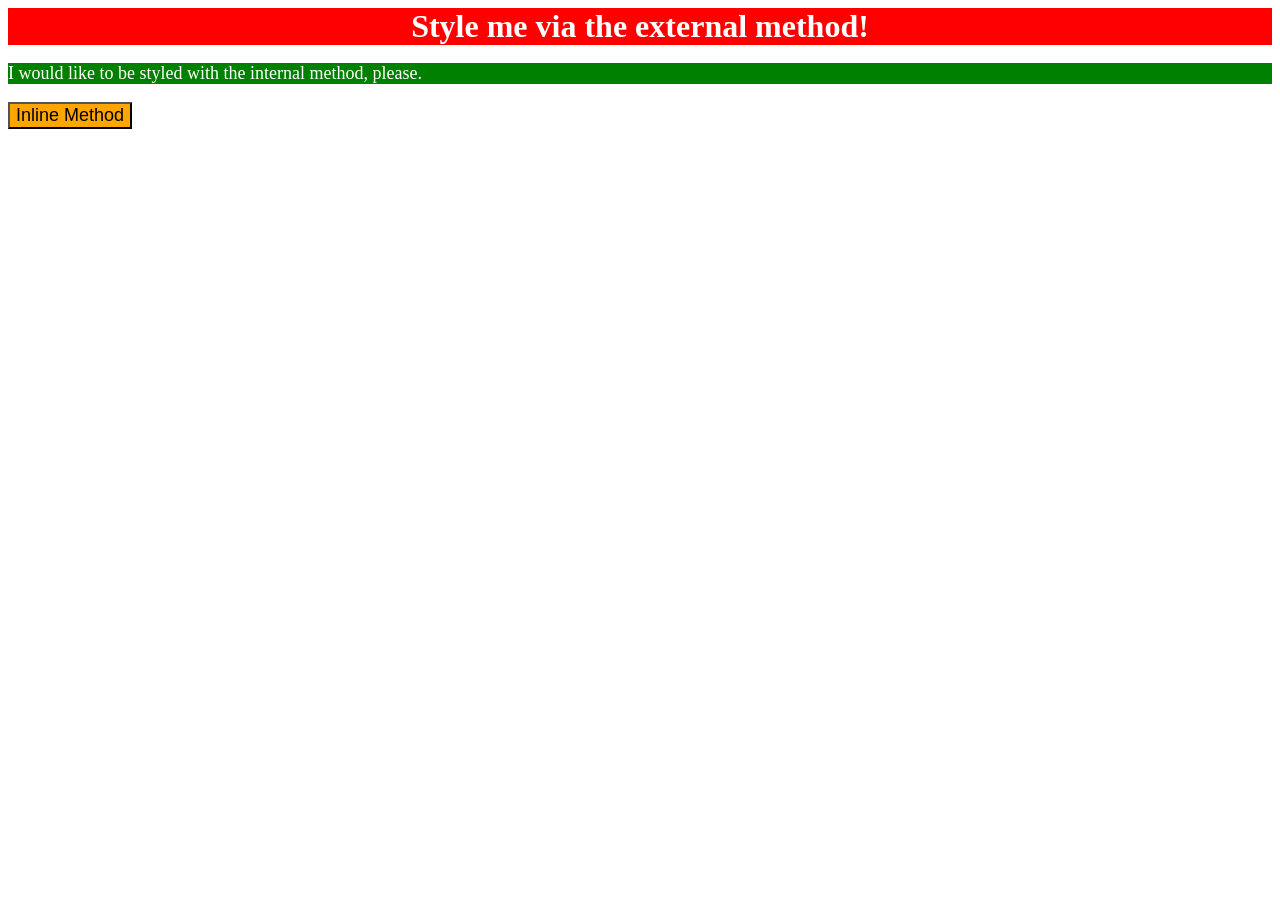
<file: foundations/intro-to-css/01-css-methods/index.html>
<!DOCTYPE html>
<html lang="en">
  <head>
    <meta charset="UTF-8">
    <meta http-equiv="X-UA-Compatible" content="IE=edge">
    <meta name="viewport" content="width=device-width, initial-scale=1.0">
    <title>Methoßds for Adding CSS</title>
    <link rel="stylesheet" href="style.css">
    <style>
    p {
      color: white;
      background-color: green;
      font-size: 18px;
    }
  </style>
  </head>
  <body>
    <div>Style me via the external method!</div>
    <p>I would like to be styled with the internal method, please.</p>
    <button style="background-color: orange; font-size: 18px;">Inline Method</button>
  </body>
</html>
</file>
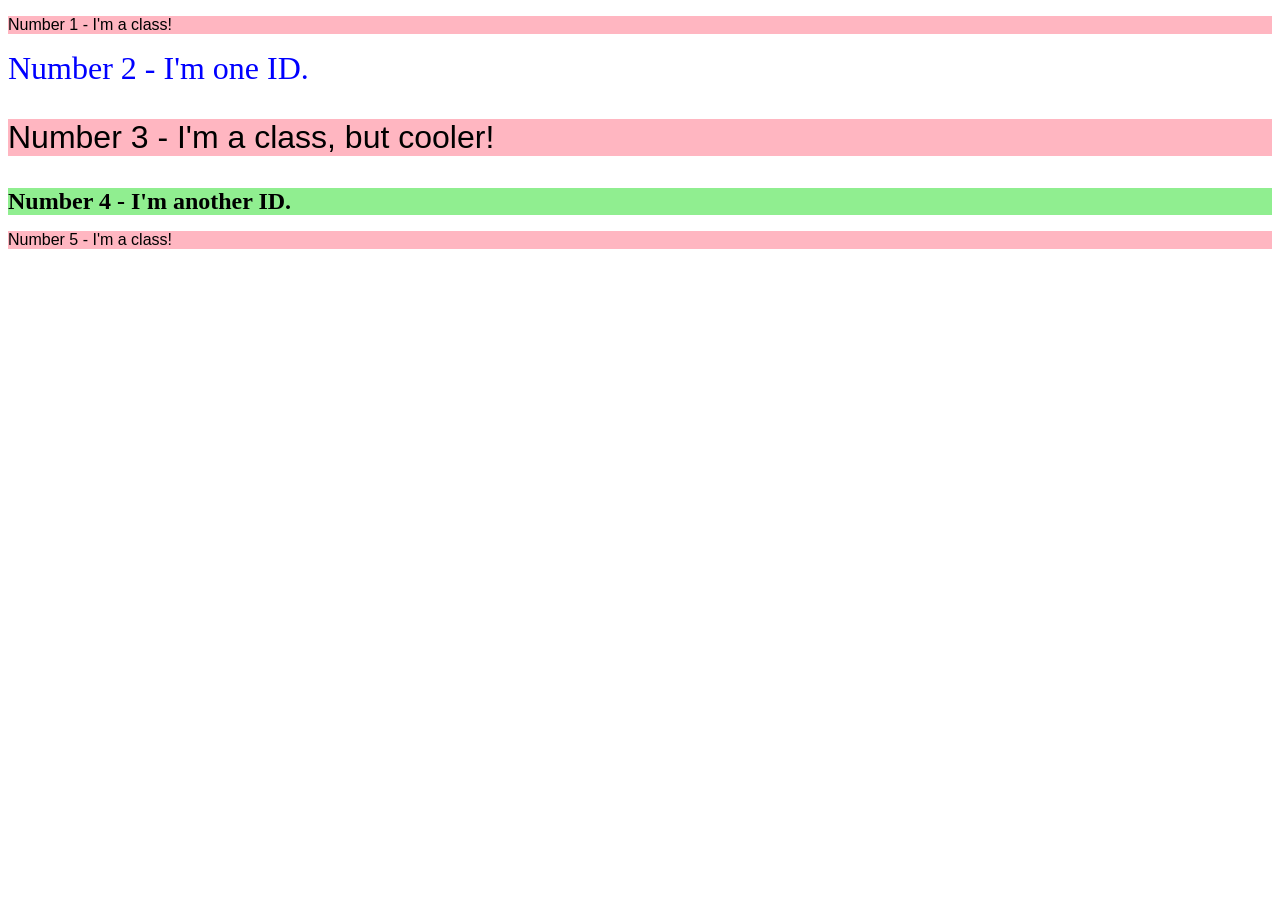
<file: foundations/intro-to-css/02-class-id-selectors/index.html>
<!DOCTYPE html>
<html lang="en">
  <head>
    <meta charset="UTF-8">
    <meta http-equiv="X-UA-Compatible" content="IE=edge">
    <meta name="viewport" content="width=device-width, initial-scale=1.0">
    <title>Class and ID Selectors</title>
    <link rel="stylesheet" href="style.css">
  </head>
  <body>
    <p>Number 1 - I'm a class!</p>
    <div class="two">Number 2 - I'm one ID.</div>
    <p id="three">Number 3 - I'm a class, but cooler!</p>
    <div class="four">Number 4 - I'm another ID.</div>
    <p>Number 5 - I'm a class!</p>
  </body>
</html>
</file>
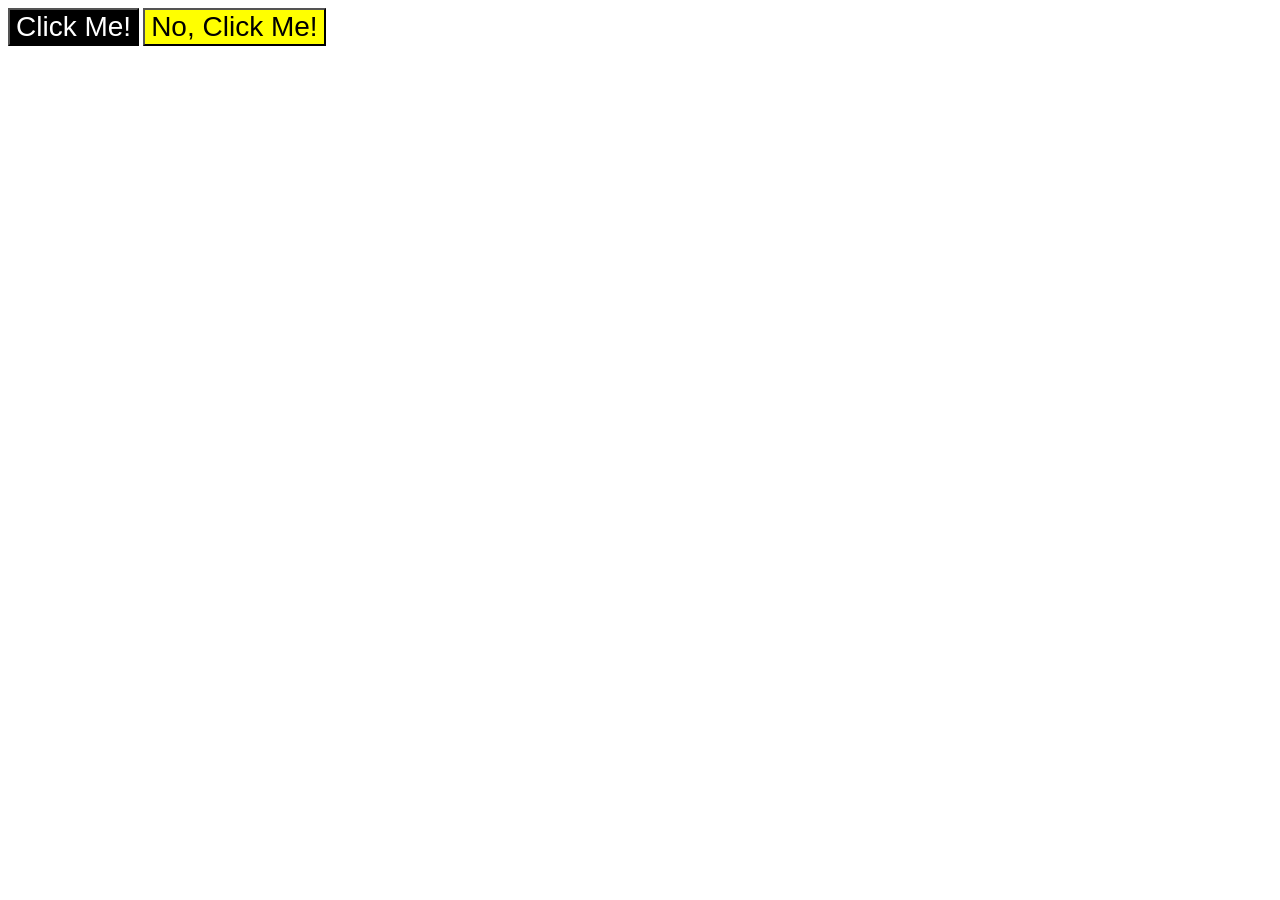
<file: foundations/intro-to-css/03-grouping-selectors/index.html>
<!DOCTYPE html>
<html lang="en">
  <head>
    <meta charset="UTF-8">
    <meta http-equiv="X-UA-Compatible" content="IE=edge">
    <meta name="viewport" content="width=device-width, initial-scale=1.0">
    <title>Grouping Selectors</title>
    <link rel="stylesheet" href="style.css">
  </head>
  <body>
    <button class="left">Click Me!</button>
    <button class="right">No, Click Me!</button>
  </body>
</html>
</file>
<file: foundations/intro-to-css/01-css-methods/style.css>
div {
    background-color: red;
    color: white;
    font-size: 32px;
    text-align: center;
    font-weight: bold;
}
</file>
<file: foundations/intro-to-css/02-class-id-selectors/style.css>
/* Add CSS Styling */
p {
    background-color: lightpink;
    font-family: Verdana, sans-serif;
}

.two {
    color: blue;
    font-size: 32px;
}

#three {
    font-size: 32px;
}

.four {
    background-color: lightgreen;
    font-size: 24px;
    font-weight: bold;
}
</file>
<file: foundations/intro-to-css/03-grouping-selectors/style.css>
/* Add CSS Styling */

.left {
    background-color: black;
    color: white;
}

.right {
    background-color: yellow;
}

button {
    font-size: 28px;
    font-family: Helvetica, 'Times New Roman', sans-serif;
}
</file>
